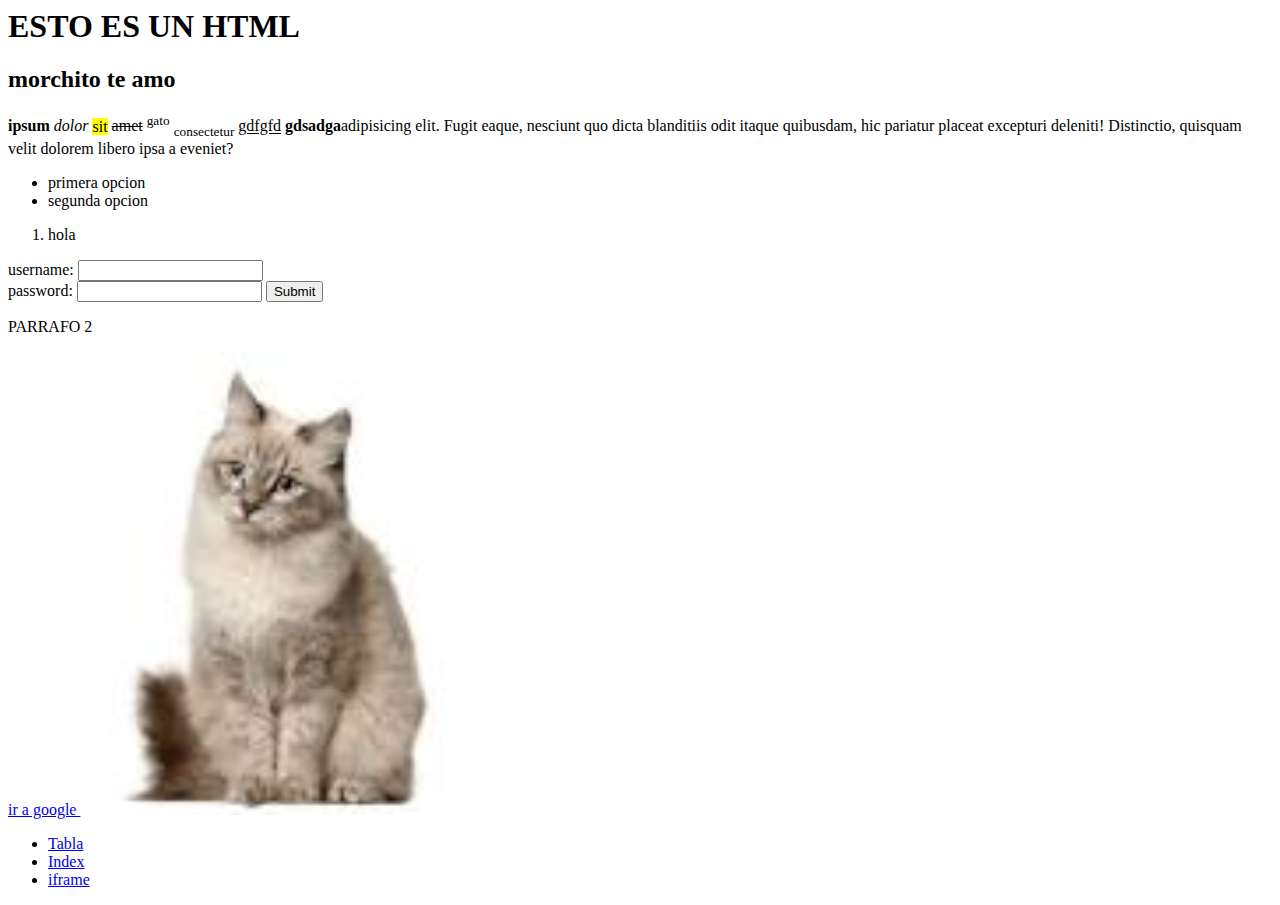
<file: index.html>
<!-- comentario -->
<DOCTYPE html>
<html lang="es"> <!--este atributo me permite colocar que el lenguaje de la pagina va a ser español, me sirve para motores de busqueda-->
                 <!--todo lo que va aca es un html-->
<head>
    <!--esto el naveagador lo usa para "tener informacion"-->
    <!--referente a la codificación de los caracteres-->
<meta charset="utf-8"/>

</head>

<body>
    <!--titulo principal-->
    <h1> ESTO ES UN HTML</h1>
    <h2>morchito te amo</h2>
    
    <!--PARRAFO-->
<P><b>ipsum</b>  <i>dolor</i> <mark>sit</mark> <del>amet</del> <sup>gato</sup> <sub>consectetur</sub> <ins>gdfgfd</ins> <strong>gdsadga</strong>adipisicing elit. Fugit eaque, nesciunt quo dicta blanditiis odit itaque quibusdam, hic pariatur placeat excepturi deleniti! Distinctio, quisquam velit dolorem libero ipsa a eveniet?

</P>

<!--listas-->

<ul> <!--no ordenada-->
<!--items de la lista-->
<li>primera opcion</li>
<li>segunda opcion</li>
</ul>

<ol><!--lista ordenada-->
<li>hola</li>
</ol>

<!--formulario-->
<form>
<label>
    username:
</label>
<input type="text">
<br> <!--salto de linea-->
<label>
    password:
</label>
<input type="password">
<input type="submit">


</form>

<P>
    PARRAFO 2
</P>

<!--link-->
<!--la etiqueta es a (links) y el atributo es href, puedo poner otro atributo haciendo espacio, ej target=_blank para q se abra en otra pagina -->
<a href="http://google.com.ar" target="_blank">
    ir a google
</a>

<img src="[data-uri]" width="30%" height="auto">
<nav>
    <ul>
        <li>
            <a href="Tablas.html">Tabla</a>
        </li>
        <li>
            <a href="index.html">Index</a>
        </li>
        <li>
            <a href="iframe">iframe</a>
        </li>
    </ul>
</nav>
</body>

</html>
</file>
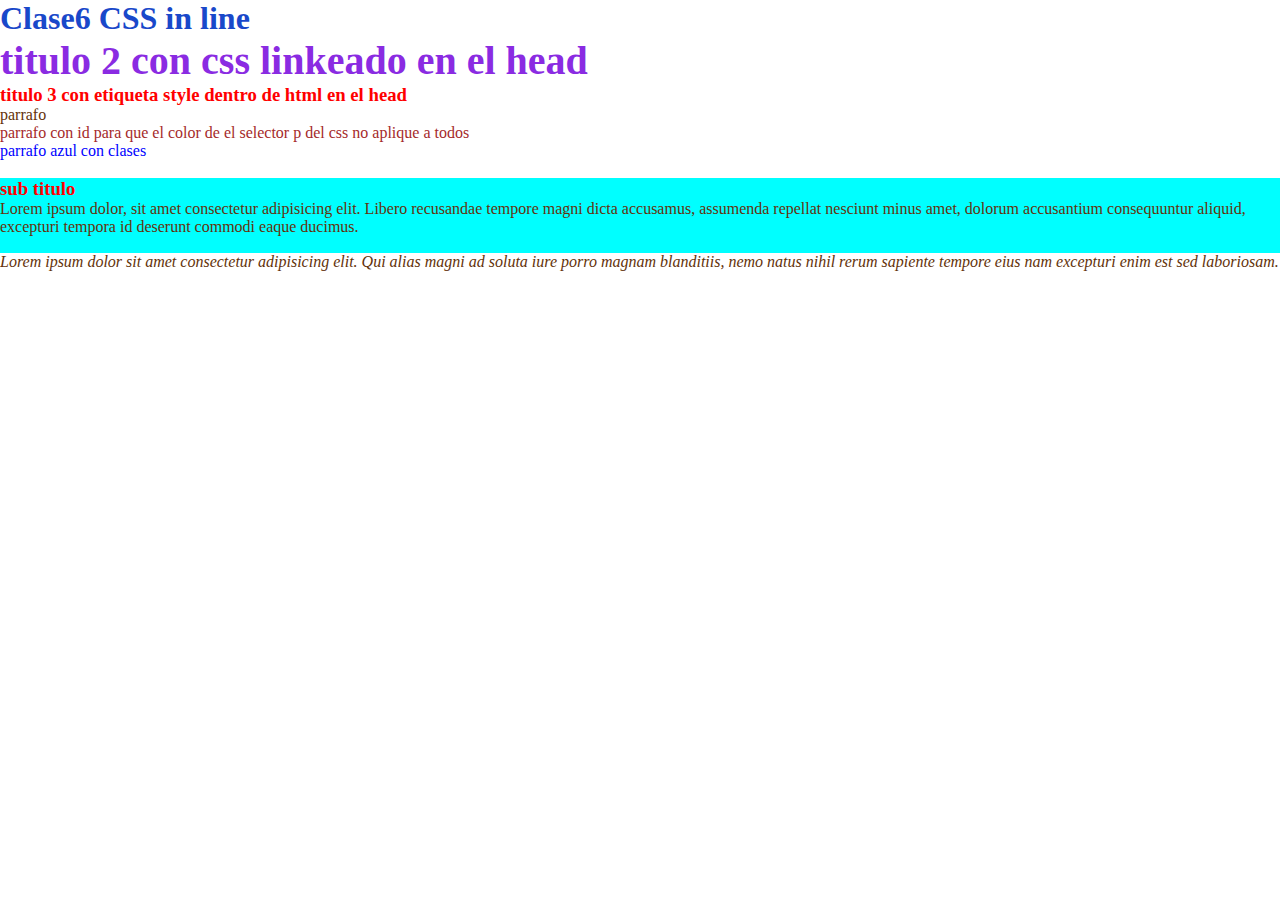
<file: css/index.html>
<!DOCTYPE html>
<html lang="en">
<head>
    <meta charset="UTF-8">
    <meta http-equiv="X-UA-Compatible" content="IE=edge">
    <meta name="viewport" content="width=device-width, initial-scale=1.0">
    <title>Document</title>
    <link rel="stylesheet" href="styles.css"><!--forma externa de linkear el archivo de styles css a el html-->
    <style>
        /*etiqueta style, es colocar un css dentro del html*/
        h3{
            color:red
        }


        /* el asterisco es un selector universal */
        *{
            margin: 0;
            padding: 0;
        }

        p{
            color: rgb(99, 50, 10);
        }
    </style>
</head>
<body>
    <main>
        <section>
    <h1 style="color:rgb(25, 72, 202)">Clase6 CSS in line</h1><!--sea agrega el atributo style de CSS in line, el in line es prioritario sobre el modo linkeado-->
    <h2>titulo 2 con css linkeado en el head</h2>
    <h3>titulo 3 con etiqueta style dentro de html en el head</h3>
    <p>parrafo</p>
    <p id="parrafo_brown">parrafo con id para que el color de el selector p del css no aplique a todos</p>
    <p class="parrafo_azul">parrafo azul con clases</p>
        </section>
    <br>
    <section>
        <div class="caja"><!--se usan para agrupar informacion, se le puede crear una clase-->
            <h3>sub titulo</h3>
            <p>Lorem ipsum dolor, sit amet consectetur adipisicing elit. Libero recusandae tempore magni dicta accusamus, assumenda repellat nesciunt minus amet, dolorum accusantium consequuntur aliquid, excepturi tempora id deserunt commodi eaque ducimus.</p>
            <br>
    
        </div>
        <div class="textoItalic">
            <p>Lorem ipsum dolor sit amet consectetur adipisicing elit. Qui alias magni ad soluta iure porro magnam blanditiis, nemo natus nihil rerum sapiente tempore eius nam excepturi enim est sed laboriosam.</p>
        </div>
        
            
        
    </section>
    </main>
</body>
</html>
</file>
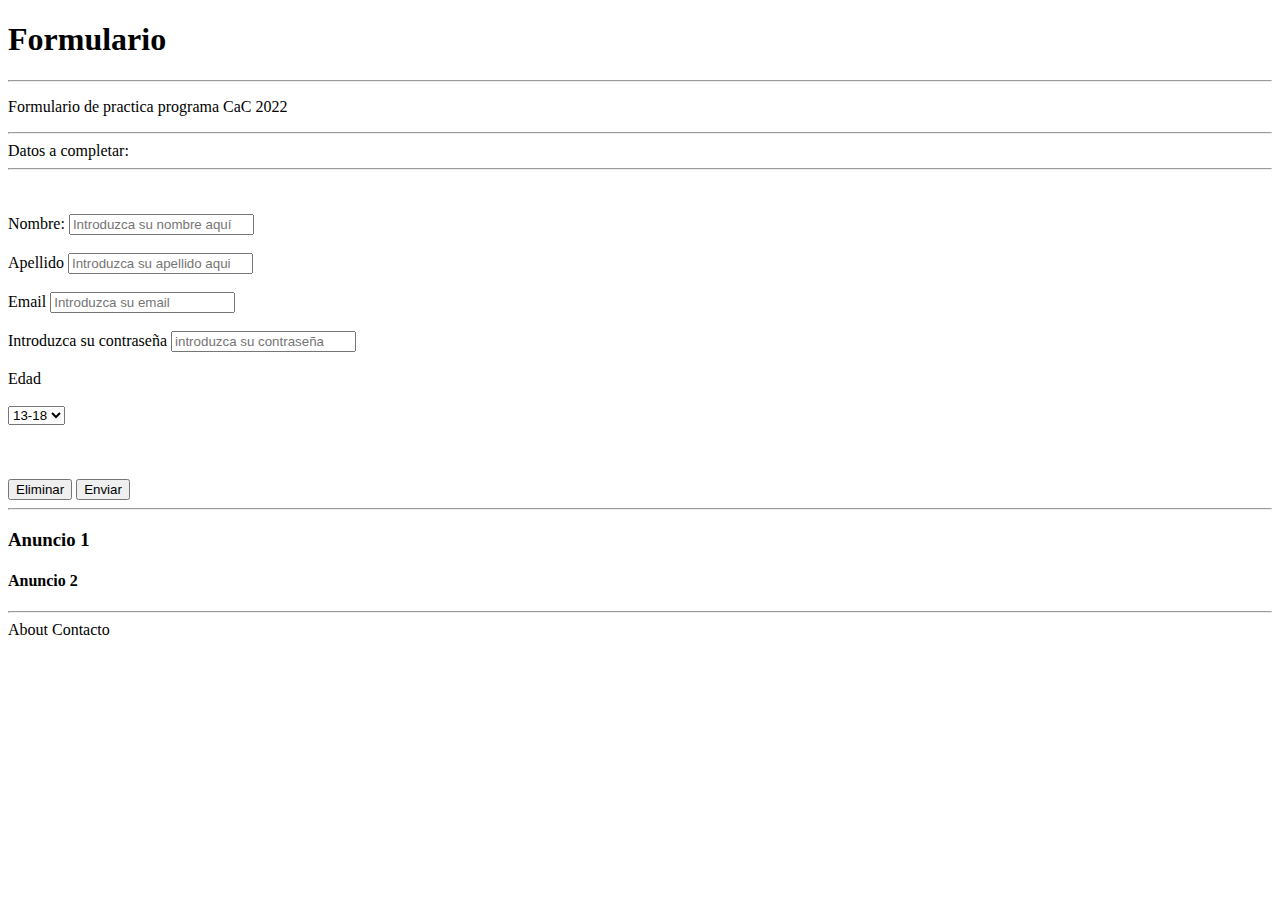
<file: formulary.html>
<!DOCTYPE html>
<html lang="en">
<head>
    <meta charset="UTF-8">
    <meta http-equiv="X-UA-Compatible" content="IE=edge">
    <meta name="viewport" content="width=device-width, initial-scale=1.0">
    <title>Formulario</title>
</head>
<body>
        <header>
    <h1>Formulario</h1>
    <hr>
    <p>Formulario de practica programa CaC 2022</p>
    <hr>
        </header>
        <main>
    <label>Datos a completar:</label>
    <hr>
    <form action="index.html" method="post"> <!--inicio del formulario, action: a donde envio la info y method: el metodo http que uso-->
        <br>
        <br>
    <label for="1">Nombre:</label><!--label con input-->
    <input type="text" name="nombre" id="1" placeholder="Introduzca su nombre aquí"/>
        <br>
        <br>
    <label for="2">Apellido</label>
    <input type="text" id="2" name="apellido" placeholder="Introduzca su apellido aqui"/>
        <br>
        <br>
    <label for="3">Email</label>
    <input type="text" id="3" name="email" placeholder="Introduzca su email">
        <br>
        <br>
    <label for="4">Introduzca su contraseña</label>
    <input type="password" id="4" name="password" placeholder="introduzca su contraseña">
        <br>
        <br>
    <label>Edad</label>
        <br>
        <br>
    <select name="edad"><!--menu desplegable con opciones, se coloca tambien el name porque es de tipo key value-->
        <option>13-18</option>
        <option>19-40</option>
        <option>>40</option>
    </select>
        </main>
        <br>
        <br>
        <br>
    <button type="reset">Eliminar</button><!--etiqueta button para reset-->
    <button type="submit">Enviar</button><!--etiqueta button tipo submit, se puede personalizar en lugar de input type=submit-->  
</form>
<hr>
<aside>
    <h3>Anuncio 1</h3>
    <section>
        <h4>Anuncio 2</h4>
    </section>
</aside>
<hr>
<footer>
    About
    Contacto
</footer>
</body>
</html>
</file>
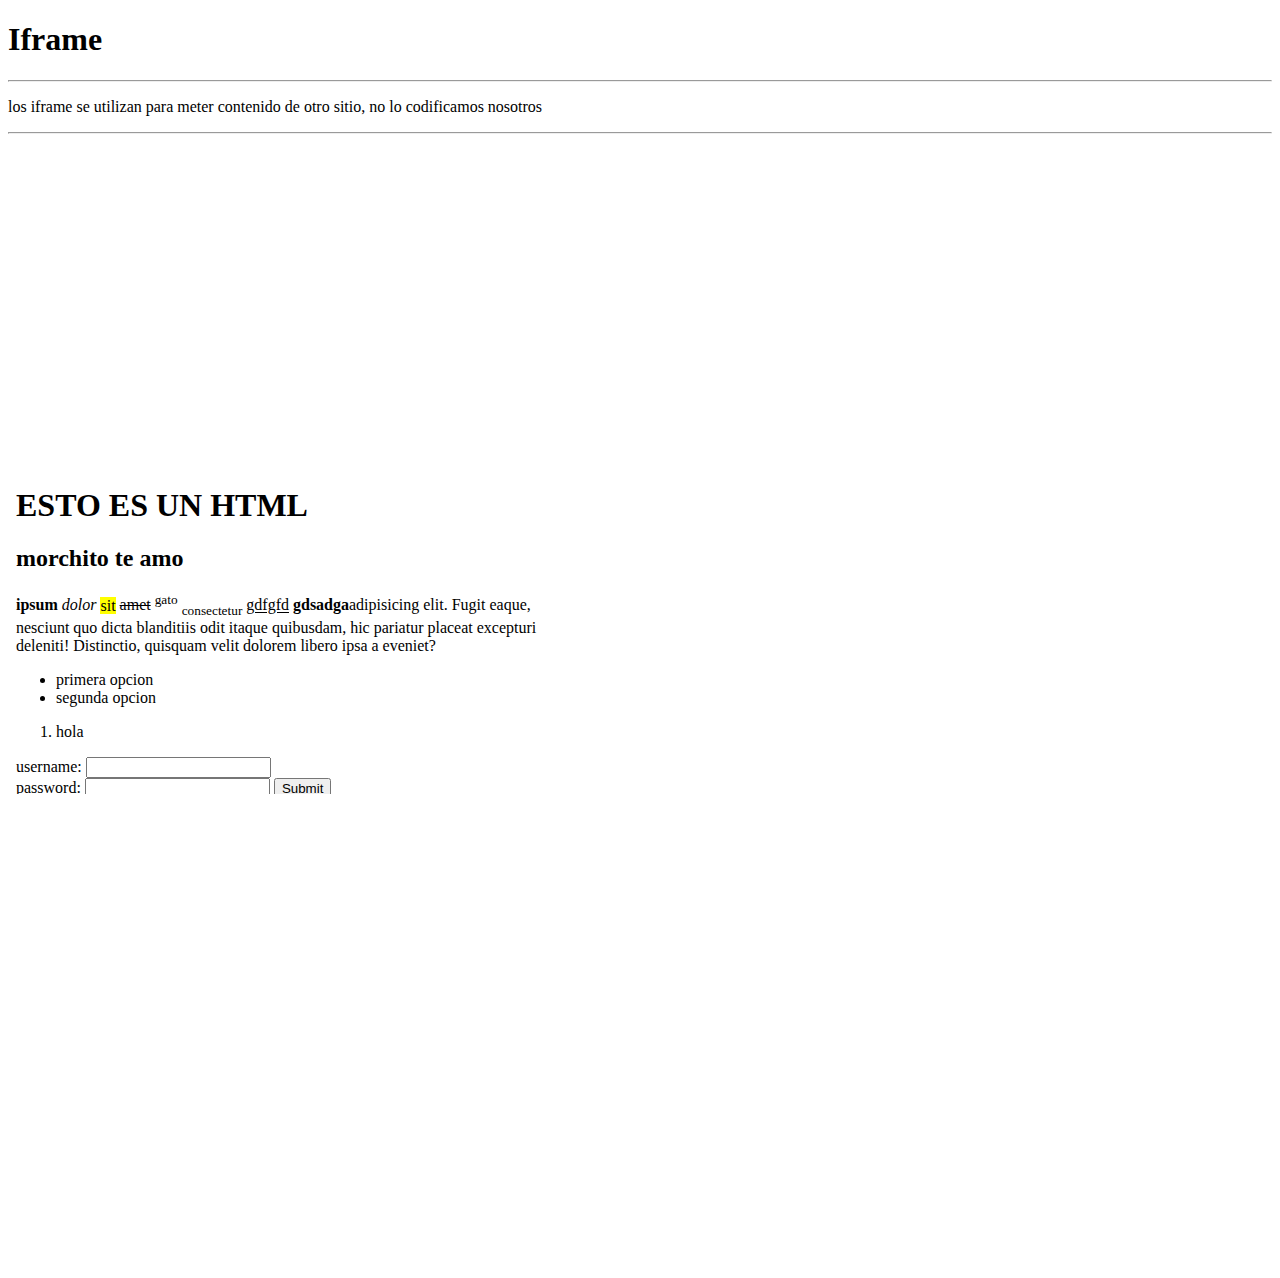
<file: iframe.html>
<!DOCTYPE html>
<html lang="en">
<head>
    <meta charset="UTF-8">
    <meta http-equiv="X-UA-Compatible" content="IE=edge">
    <meta name="viewport" content="width=device-width, initial-scale=1.0">
    <title>Document</title>
</head>
<body>
    <!--con la etiqueta iframe puedo traer contenido de otro sitio-->
    <main>
        <section>
            <h1>Iframe</h1>
            <hr>
            <p>los iframe se utilizan para meter contenido de otro sitio, no lo codificamos nosotros</p>
            <hr>
            <iframe 
             width="560"
             height="315" 
             src="https://www.youtube.com/embed/2Eis38seVfs" 
             title="YouTube video player" 
             frameborder="0" 
             allow="accelerometer; autoplay; clipboard-write; encrypted-media; gyroscope; picture-in-picture" 
             allowfullscreen></iframe>
        </section>
        <section>
            <br>
            <iframe src="index.html"
            frameborder="0"
            width="560"
            height="315">
            </iframe>
        </section>
        <section>
            <br>
            <iframe 
            src="https://www.google.com/maps/embed?pb=!1m14!1m12!1m3!1d13139.937801424276!2d-58.41081559924315!3d-34.5792600047782!2m3!1f0!2f0!3f0!3m2!1i1024!2i768!4f13.1!5e0!3m2!1ses-419!2sar!4v1660774410775!5m2!1ses-419!2sar" 
            width="600" 
            height="450" 
            style="border:0;" 
            allowfullscreen="" 
            loading="lazy" 
            referrerpolicy="no-referrer-when-downgrade">
        </iframe>
        </section>
    </main>
</body>
</html>
</file>
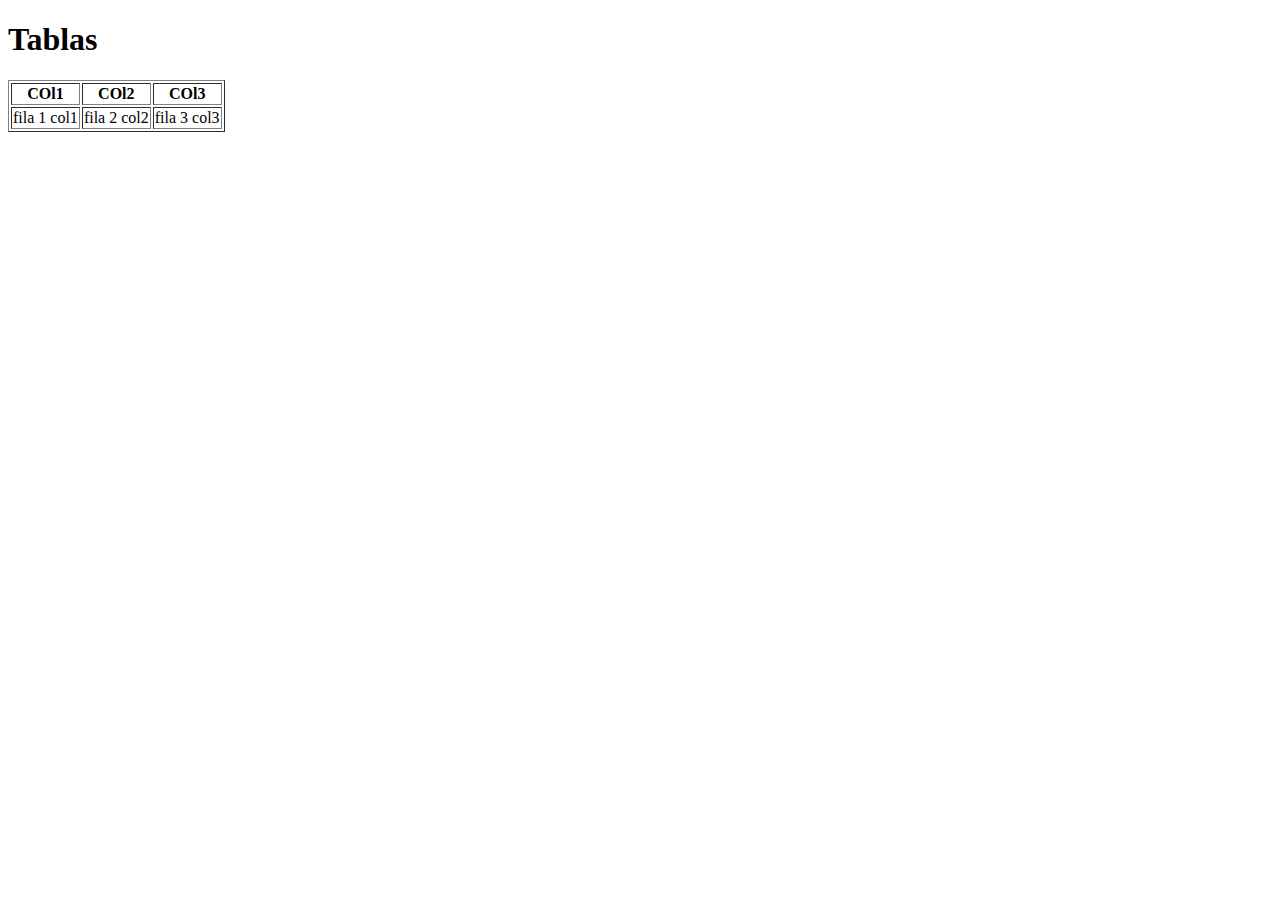
<file: Tablas.html>
<!DOCTYPE html>
<html lang="en">
<head>
    <meta charset="UTF-8">
    <meta http-equiv="X-UA-Compatible" content="IE=edge">
    <meta name="viewport" content="width=device-width, initial-scale=1.0">
    <title>Tablas</title>
</head>
<body>
    <header>
        <h1>Tablas</h1>
    </header>
    <main>
        <section>
            <table border="1">
                <tr> <!--columnas y titulos--> <!--tr=table row, cuando se escribe un tr lo que se escribe es una fila, ejemplo, en este tr van las cabeceras y para eso se hace una fila-->
                    <th>
                        COl1
                    </th>
                    <th>
                        COl2
                    </th>
                    <th>
                        COl3
                    </th>
                </tr>
                <tr><!--filas, rows--><!--en este tr se crea la fila donde van a ir los td=celda de cada fila-->
                    <td><!--el atributo colspan me permite ecxtender un td hacia las otras columnas, ejemplo si tengo un colspan=3 esa celda (td) se va a extender 3 columnas a la derecha-->
                        fila 1 col1
                    </td>
                    <td>
                        fila 2 col2
                    </td>
                    <td>
                        fila 3 col3
                    </td>
                </tr>
            </table>
        </section>
    </main>
</body>
</html>
</file>
<file: css/styles.css>
/*esto es un comentario en css*/
/*estoy seleccionando todos los H1 del documento para darle el estilo*/

/*
estructura basica de css

selector {
    atributo:valor;
}
*/

/*selector por tipo*/
h2 { 
color: blueviolet;
font-size: 40px;
}



/*selector por id*/

#parrafo_brown{
    color:brown;
}

/*selector por clase*/
/*la misma clase se puede usar para varias etiquetas y los cambios aplican para todas esas etiquetas*/
.parrafo_azul{
    color:blue;
}

.caja{
    background-color: aqua;
    height: 75px;
}

p.caja{ /*este selector por clase solo aplica a los P dentro del div con class caja*/
    color: black;
}

.textoItalic p{
    font-style: italic;
}

/*colores*/
/*RGB (red, green, blue)*/
/*RGB (0, 0, 0) minimo*/
/*RGB (100, 50, 10)*/
/*RGB (255, 255, 255)maximo*/
/*puede ser hexadecimal tambien*/
/*color: #0000*/
/*rgb + alpha(0-1), opacidad que se le dan a los textos*/
</file>
